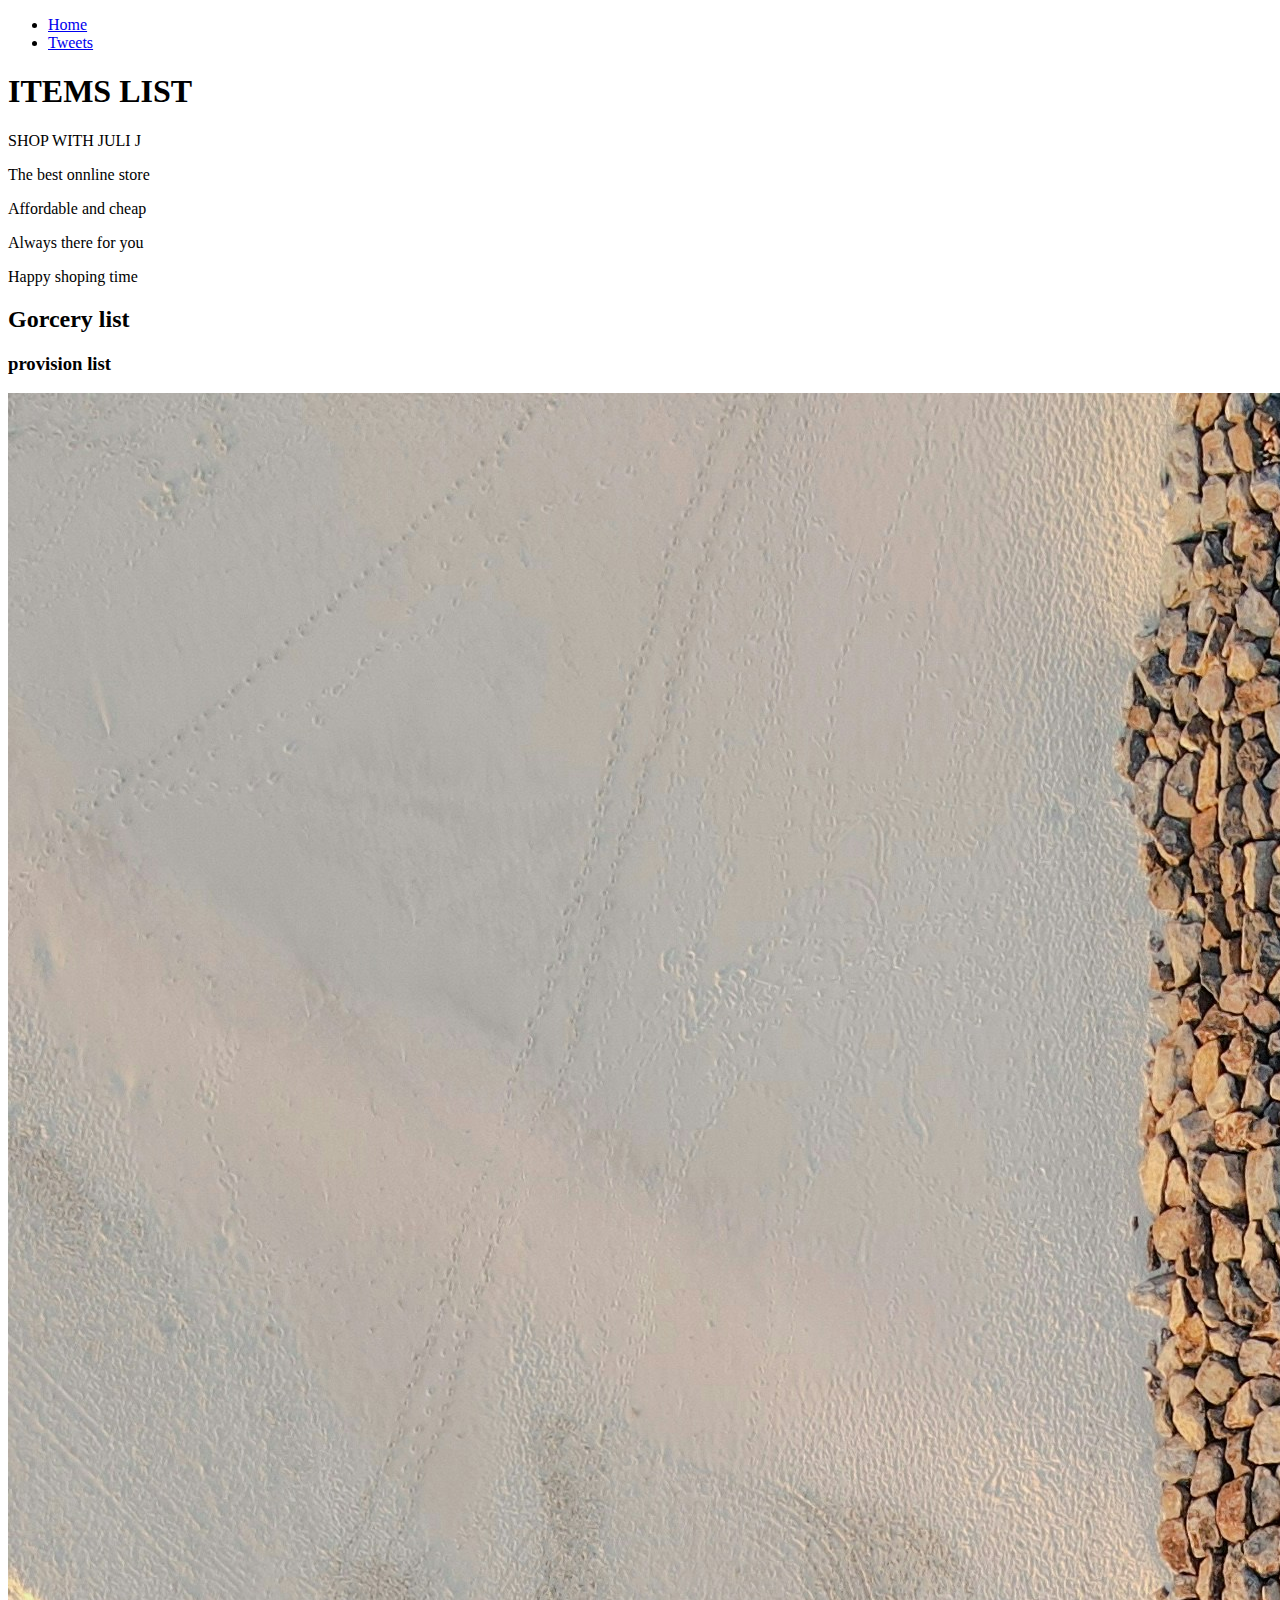
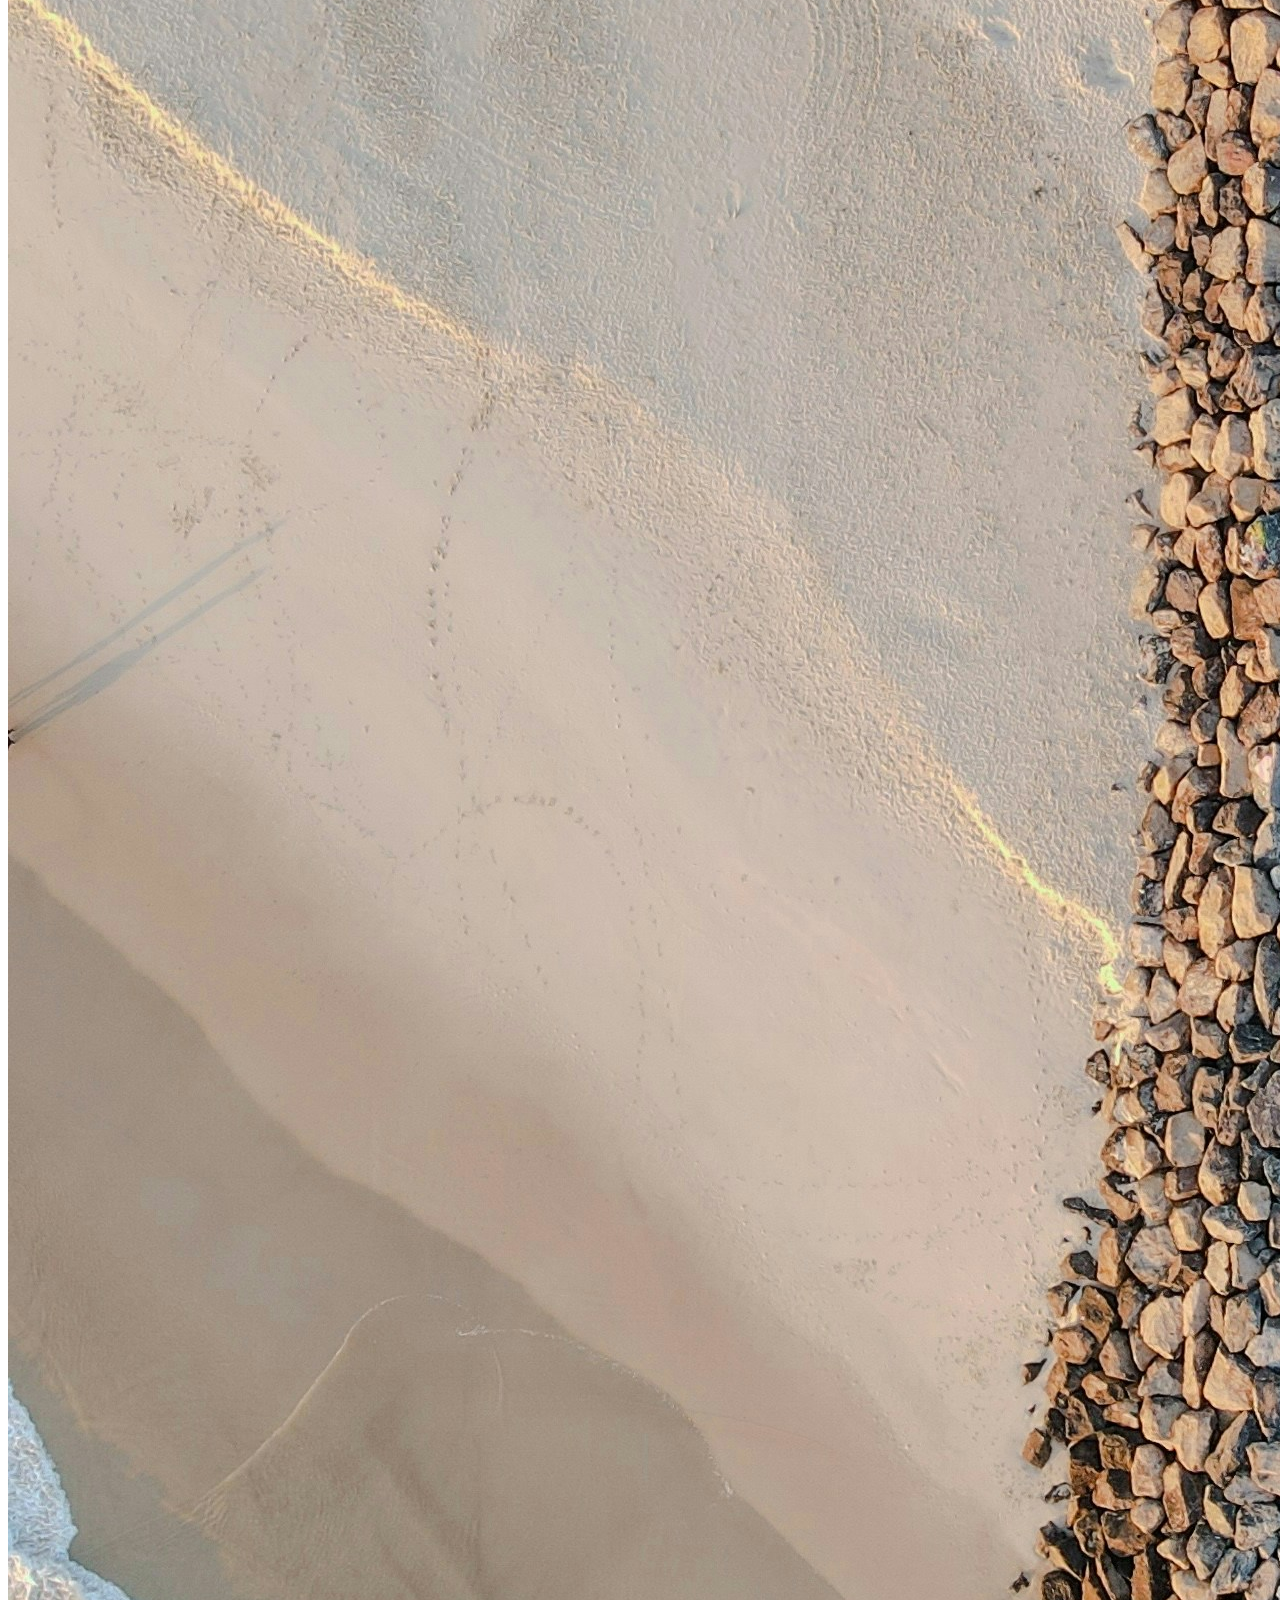
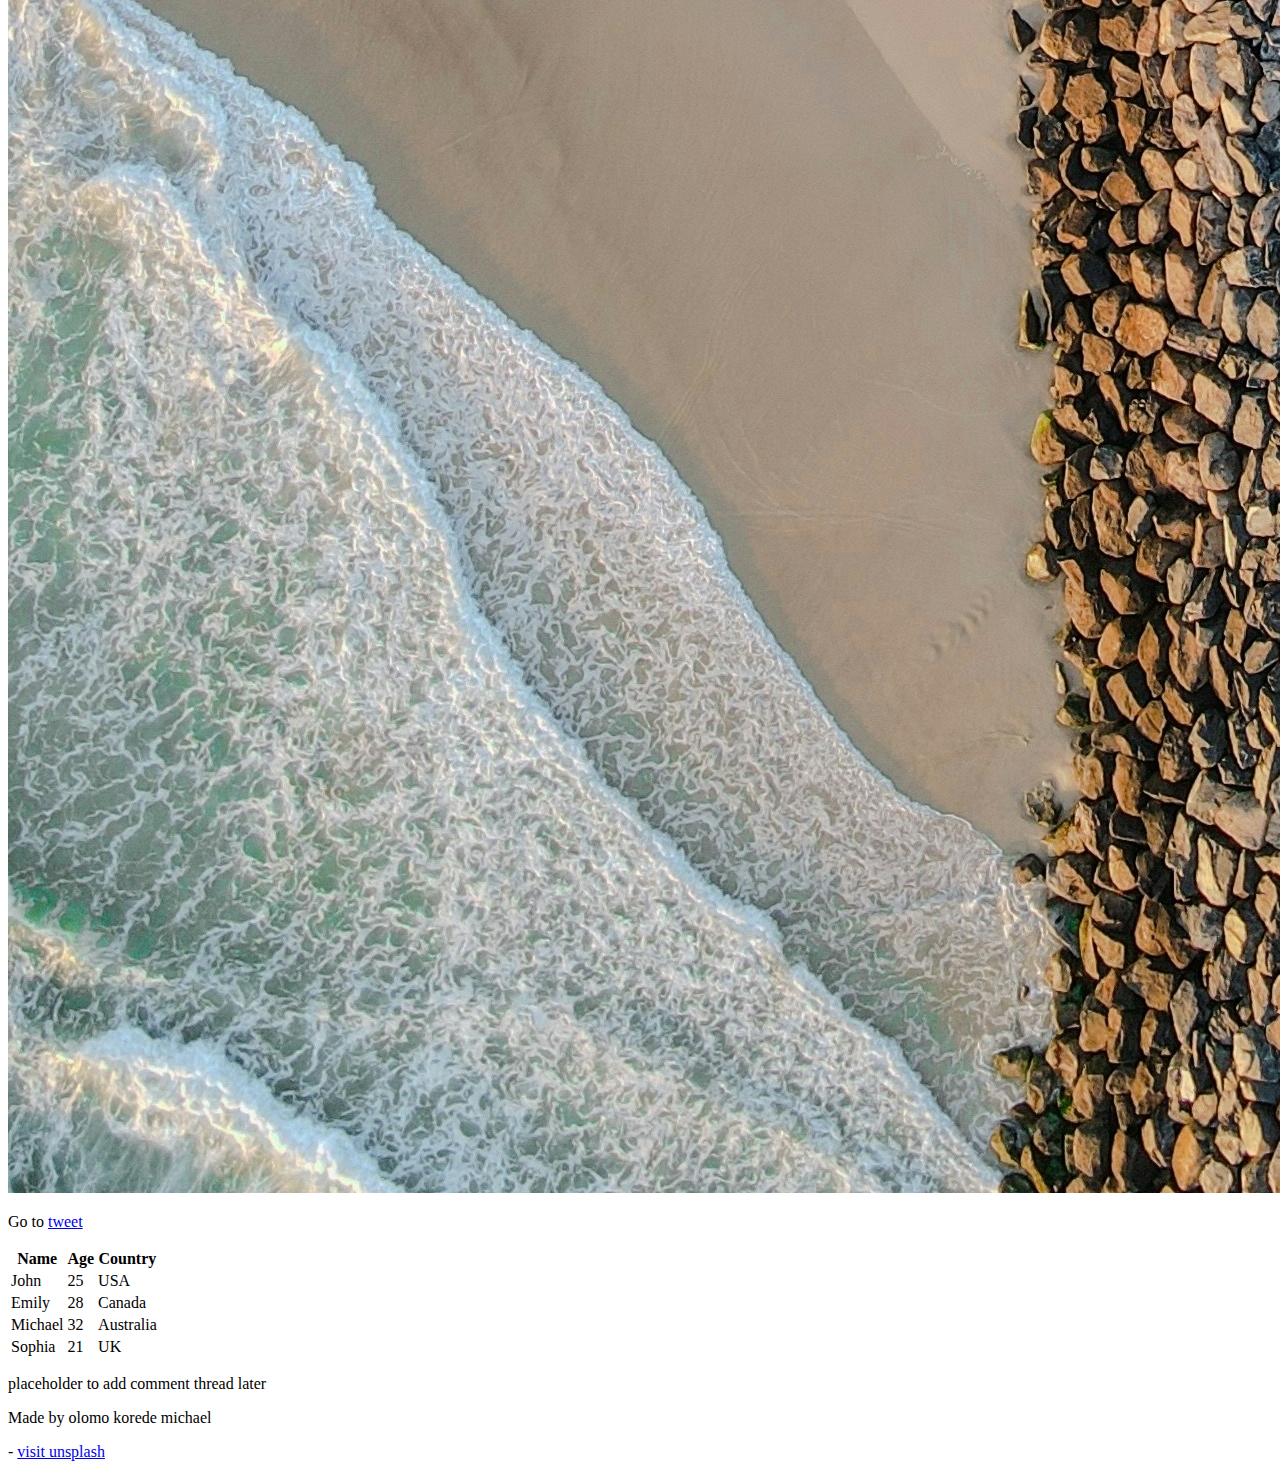
<file: html_basic/index.html>
<!DOCTYPE html>
<html>
    <head>
        <meta charset="utf-8">
        <meta name="viewport" content="width=device-width, initial-scale=1.0">
        <title>JULI J cares</title>
    </head>
    <body>
        <header>
            <ul>
                <li><a href="index.html">Home</a></li>
                <li><a href="tweets.html">Tweets</a></li>
            </ul>
        </header>
        <main>
            <article>
        <h1>ITEMS LIST</h1>
        <p>SHOP WITH JULI J</p>
        <p>The best onnline store</p>
        <p>Affordable and cheap</p>
        <p>Always there for you</p>
        <p>Happy shoping time</p>
        <h2>Gorcery list</h2>
        <h3>provision list</h3>
        <a href="https://unsplash.com/photos/an-aerial-view-of-a-road-next-to-a-body-of-water-rPzGrpFFmPI"><img src="sea.jpg" alt="sea meets desert"></a>
        <p>Go to <a href="tweets.html">tweet</a></p>
        <table style=" width 100%">
            <thead>
            <tr>
                <th>Name</th>
                <th>Age</th>
                <th>Country</th>
            </tr>
            </thead>
            <tbody>
            <tr>
                <td>John</td>
                <td>25</td>
                <td>USA</td>
            </tr>
            <tr>
                <td>Emily</td>
                <td>28</td>
                <td>Canada</td>
            </tr>
            <tr>
                <td>Michael</td>
                <td>32</td>
                <td>Australia</td>
             </tr>
             <tr>
                <td>Sophia</td>
                <td>21</td>
                <td>UK</td>
             </tr>
            </tbody>
        </table>
        </article>
        <aside>
            <p>placeholder to add comment thread later</p>
        </aside>
        </main>
        <footer>
            <p>Made by olomo korede michael</p> - <a href="https://unsplash.com/photos/an-aerial-view-of-a-road-next-to-a-body-of-water-rPzGrpFFmPI" target="_blank">visit unsplash</a>
        </footer>
    </body>
</html>
</file>
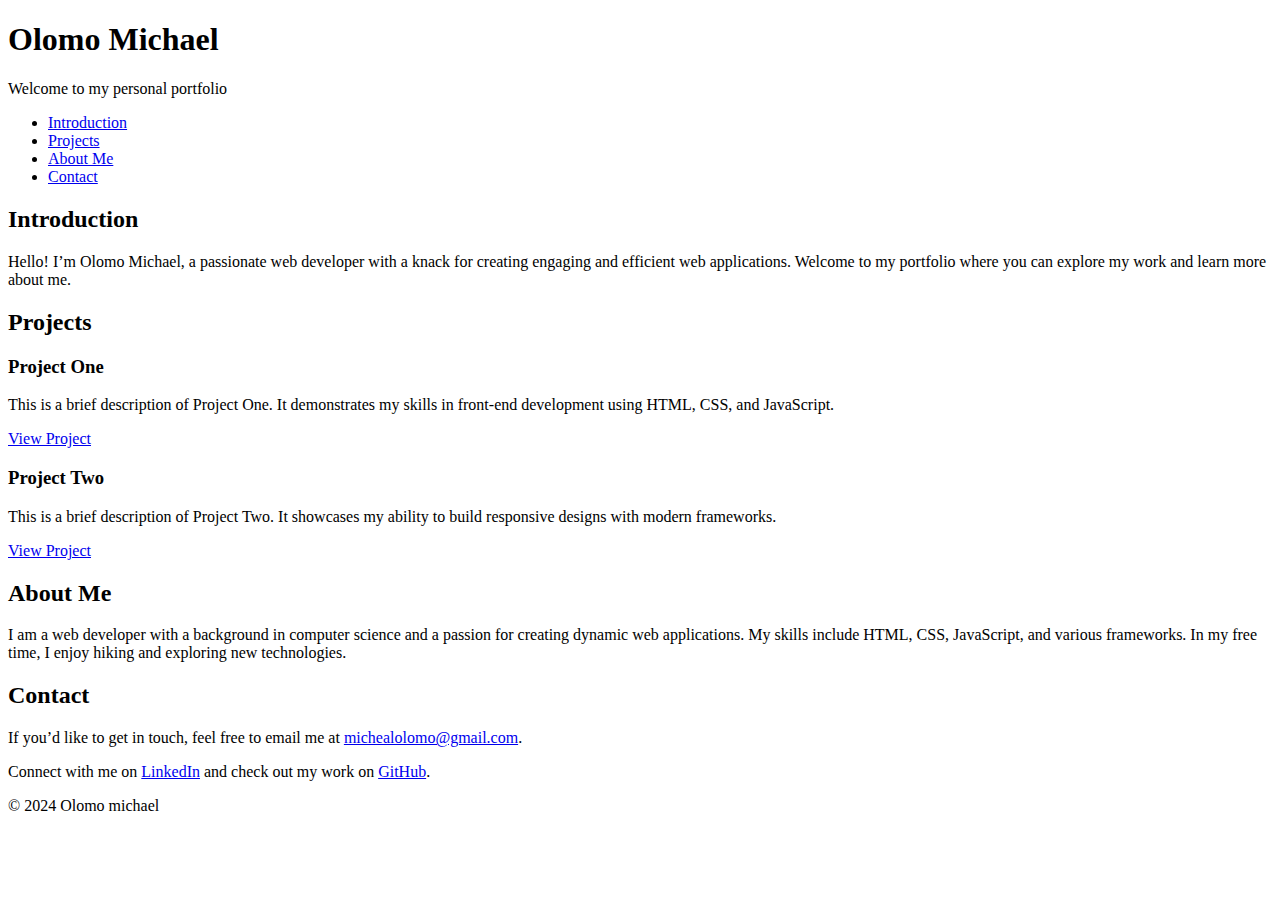
<file: portfolio/index.html>
<!DOCTYPE html>
<html lang="en">

<head>
    <meta charset="utf-8">
    <title>Olomo Michael - Personal Portfolio</title>
</head>

<body>
    <header>
        <h1>Olomo Michael</h1>
        <p>Welcome to my personal portfolio</p>
    </header>

    <nav>
        <ul>
            <li><a href="#introduction">Introduction</a></li>
            <li><a href="#projects">Projects</a></li>
            <li><a href="#about">About Me</a></li>
            <li><a href="#contact">Contact</a></li>
        </ul>
    </nav>

    <section id="introduction">
        <h2>Introduction</h2>
        <p>Hello! I’m Olomo Michael, a passionate web developer with a knack for creating engaging and efficient web applications. Welcome to my portfolio where you can explore my work and learn more about me.</p>
    </section>

    <section id="projects">
        <h2>Projects</h2>
        <article class="project">
            <h3>Project One</h3>
            <p>This is a brief description of Project One. It demonstrates my skills in front-end development using HTML, CSS, and JavaScript.</p>
            <a href="https://example.com/project-one" target="_blank">View Project</a>
        </article>
        <article class="project">
            <h3>Project Two</h3>
            <p>This is a brief description of Project Two. It showcases my ability to build responsive designs with modern frameworks.</p>
            <a href="https://example.com/project-two" target="_blank">View Project</a>
        </article>
        
    </section>

    <section id="about">
        <h2>About Me</h2>
        <p>I am a web developer with a background in computer science and a passion for creating dynamic web applications. My skills include HTML, CSS, JavaScript, and various frameworks. In my free time, I enjoy hiking and exploring new technologies.</p>
        
    </section>

    <section id="contact">
        <h2>Contact</h2>
        <p>If you’d like to get in touch, feel free to email me at <a href="mailto:michealolomo@gmail.com">michealolomo@gmail.com</a>.</p>
        <p>Connect with me on <a href="www.linkedin.com/in/olomo-michael" target="_blank">LinkedIn</a> and check out my work on <a href="https://github.com/johndoe" target="_blank">GitHub</a>.</p>
    </section>
    
    <footer>
        <p>
         &copy; 2024 Olomo michael
        </p>
    </footer>
</body>

</html>
</file>
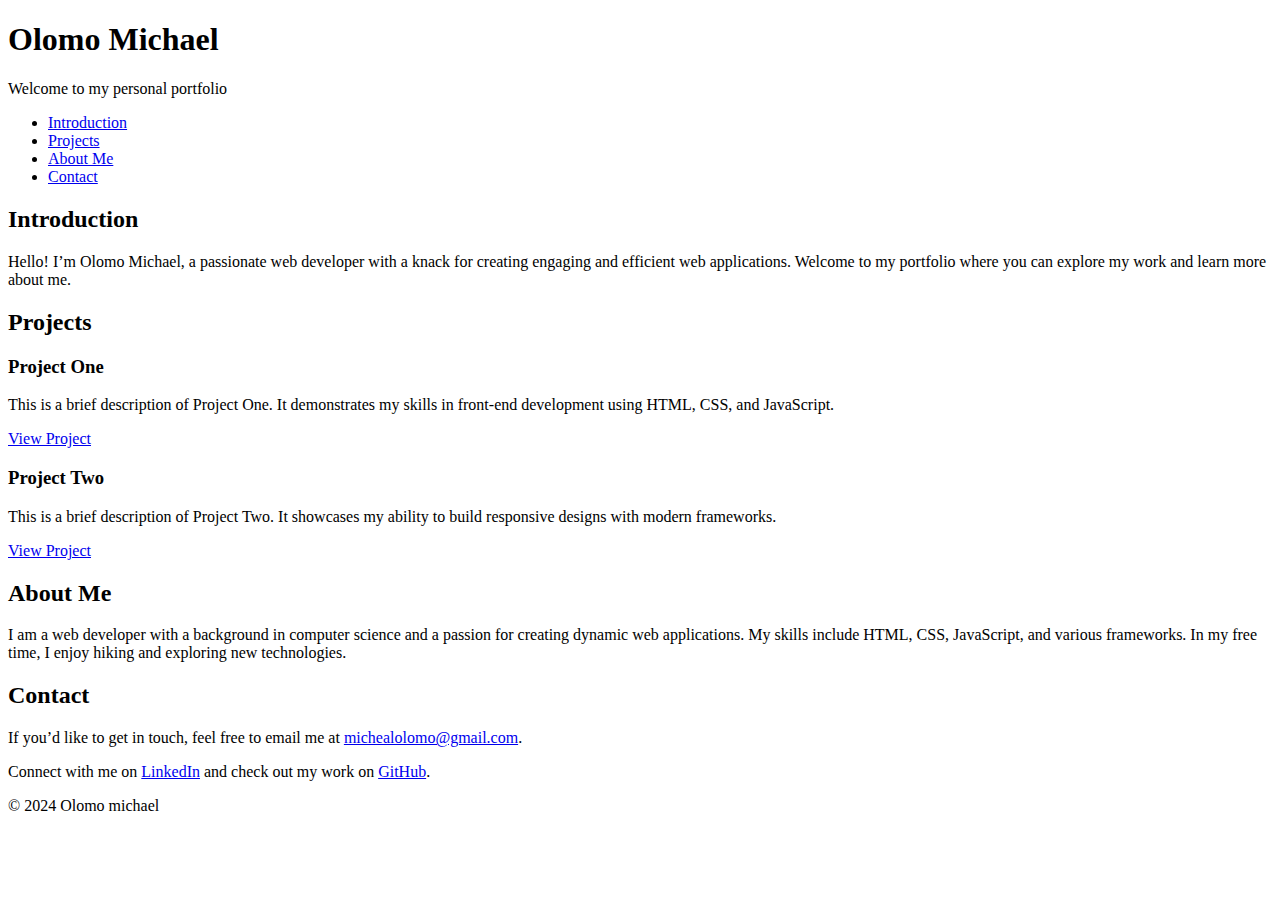
<file: html_basic/portfolio/index.html>
<!DOCTYPE html>
<html lang="en">

<head>
    <meta charset="utf-8">
    <title>Olomo Michael - Personal Portfolio</title>
</head>

<body>
    <header>
        <h1>Olomo Michael</h1>
        <p>Welcome to my personal portfolio</p>
    </header>

    <nav>
        <ul>
            <li><a href="#introduction">Introduction</a></li>
            <li><a href="#projects">Projects</a></li>
            <li><a href="#about">About Me</a></li>
            <li><a href="#contact">Contact</a></li>
        </ul>
    </nav>

    <section id="introduction">
        <h2>Introduction</h2>
        <p>Hello! I’m Olomo Michael, a passionate web developer with a knack for creating engaging and efficient web applications. Welcome to my portfolio where you can explore my work and learn more about me.</p>
    </section>

    <section id="projects">
        <h2>Projects</h2>
        <article class="project">
            <h3>Project One</h3>
            <p>This is a brief description of Project One. It demonstrates my skills in front-end development using HTML, CSS, and JavaScript.</p>
            <a href="https://example.com/project-one" target="_blank">View Project</a>
        </article>
        <article class="project">
            <h3>Project Two</h3>
            <p>This is a brief description of Project Two. It showcases my ability to build responsive designs with modern frameworks.</p>
            <a href="https://example.com/project-two" target="_blank">View Project</a>
        </article>
        
    </section>

    <section id="about">
        <h2>About Me</h2>
        <p>I am a web developer with a background in computer science and a passion for creating dynamic web applications. My skills include HTML, CSS, JavaScript, and various frameworks. In my free time, I enjoy hiking and exploring new technologies.</p>
        
    </section>

    <section id="contact">
        <h2>Contact</h2>
        <p>If you’d like to get in touch, feel free to email me at <a href="mailto:michealolomo@gmail.com">michealolomo@gmail.com</a>.</p>
        <p>Connect with me on <a href="www.linkedin.com/in/olomo-michael" target="_blank">LinkedIn</a> and check out my work on <a href="https://github.com/johndoe" target="_blank">GitHub</a>.</p>
    </section>
    <footer>
        <p>
         &copy; 2024 Olomo michael
        </p>
    </footer>
</body>

</html>
</file>
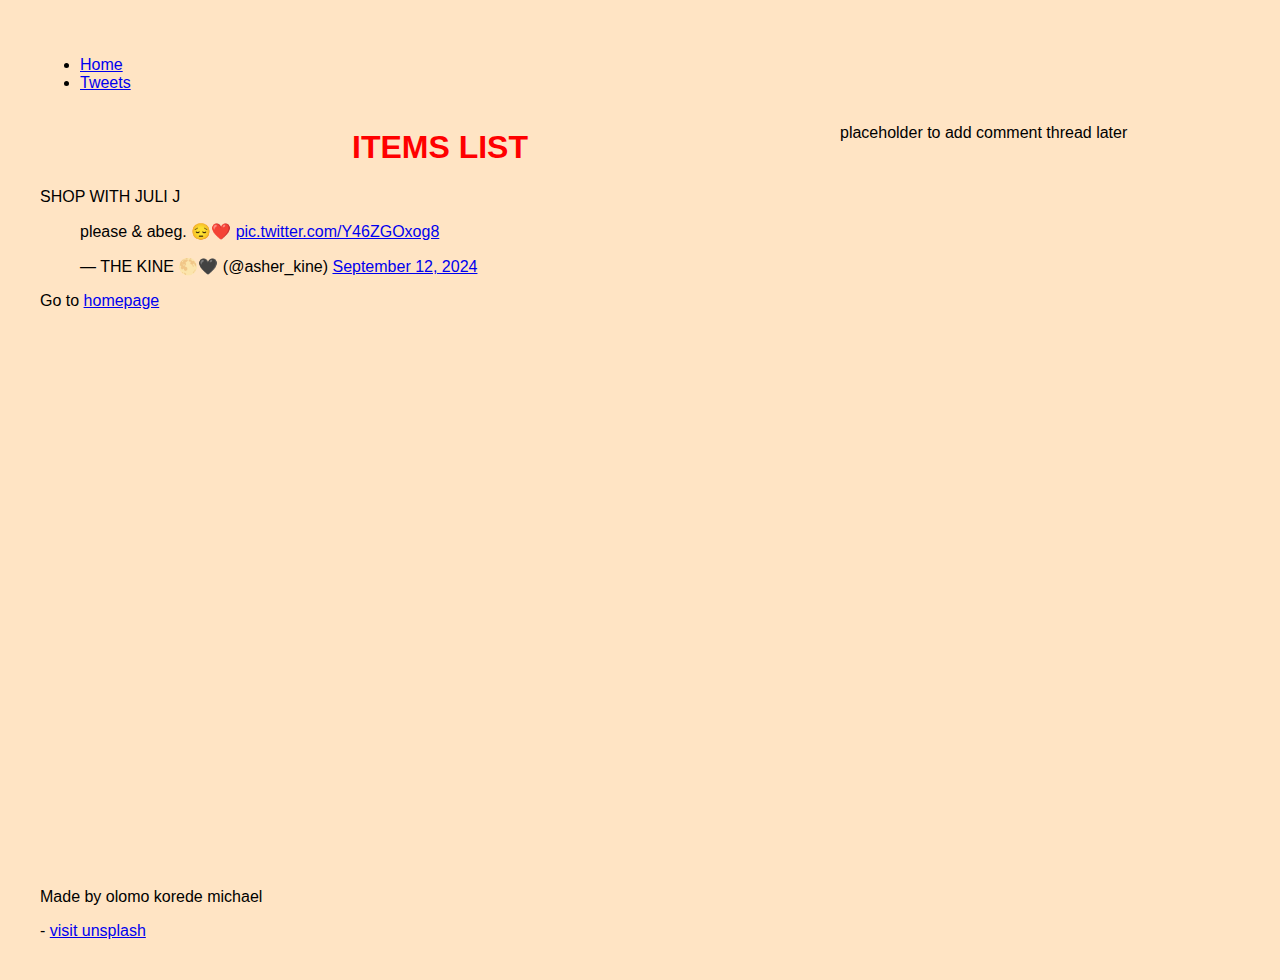
<file: css_basic/tweets.html>
<!DOCTYPE html>
<html>
    <head>
        <meta charset="utf-8">
        <meta name="viewport" content="width=device-width, initial-scale=1.0">
        <link href="base.css" rel="stylesheet">
<link href="styles.css" rel="stylesheet">
        <title>JULI J cares</title>
    </head>
    <body class="works_on_smartphone">
        <header>
            <ul>
                <li><a href="index.html">Home</a></li>
                <li><a href="tweets.html">Tweets</a></li>
            </ul>
        </header>
        <main>
            <article>
                <h1>ITEMS LIST</h1>
            <p>SHOP WITH JULI J</p>
            <blockquote class="twitter-tweet"><p lang="en" dir="ltr">please &amp; abeg. 😔❤️ <a href="https://t.co/Y46ZGOxog8">pic.twitter.com/Y46ZGOxog8</a></p>&mdash; THE KINE 🌕🖤 (@asher_kine) <a href="https://twitter.com/asher_kine/status/1834172145435300323?ref_src=twsrc%5Etfw">September 12, 2024</a></blockquote> <script async src="https://platform.twitter.com/widgets.js" charset="utf-8"></script>
            <p>Go to <a href="index.html">homepage</a></p>
            </article>
            <aside>
                <p>placeholder to add comment thread later</p>
            </aside>
        </main>
        <footer>
            <p>Made by olomo korede michael</p> - <a href="https://unsplash.com/photos/an-aerial-view-of-a-road-next-to-a-body-of-water-rPzGrpFFmPI" target="_blank">visit unsplash</a>
        </footer>
       
    </body>
</html>
</file>
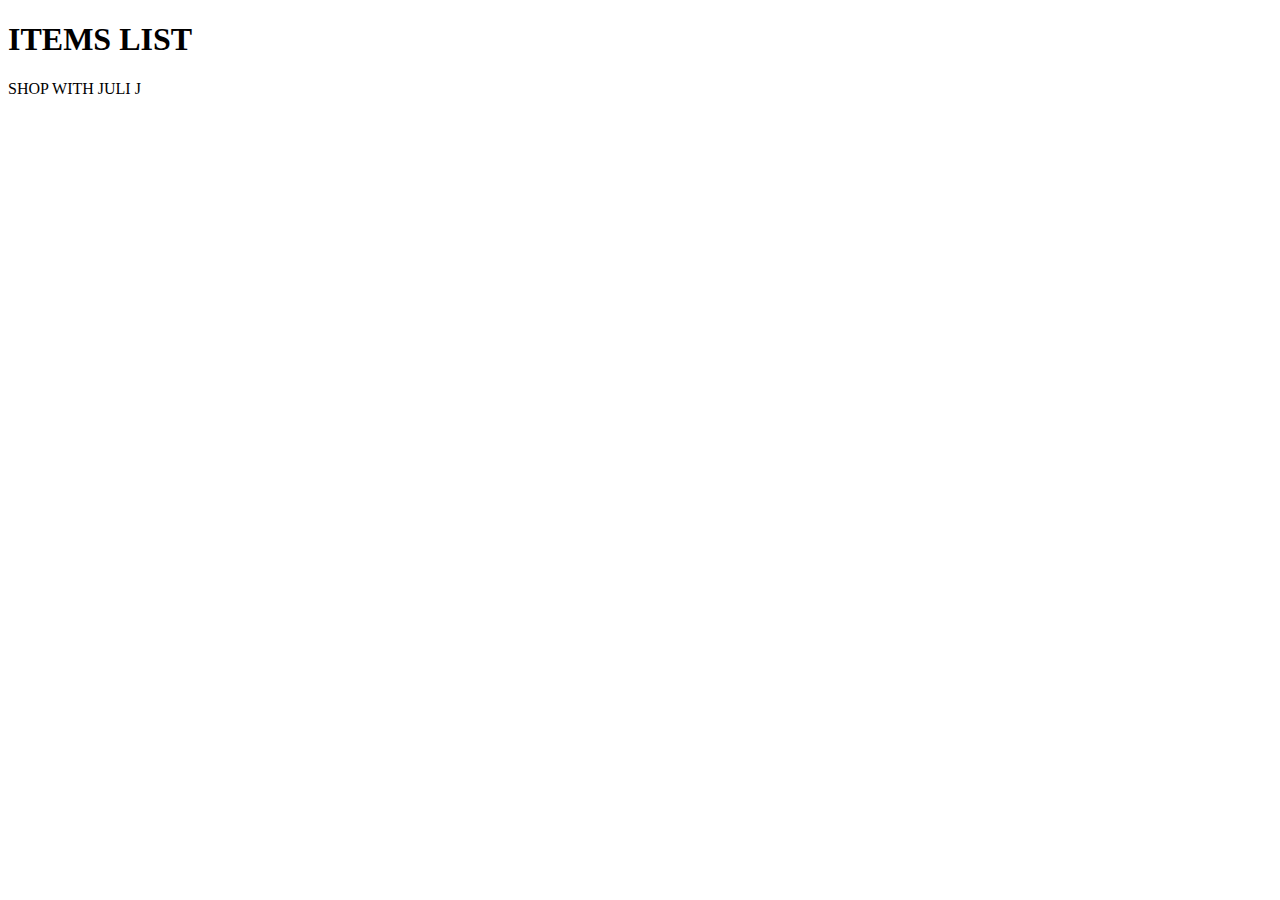
<file: html_basic/base_index.html>
<!DOCTYPE html>
<html>
    <head>
        <meta charset="utf-8">
        <meta name="viewport" content="width=device-width, initial-scale=1.0">
        <title>JULI J cares</title>
    </head>
    <body>
        <h1>ITEMS LIST</h1>
        <p>SHOP WITH JULI J</p>
    </body>
</html>
</file>
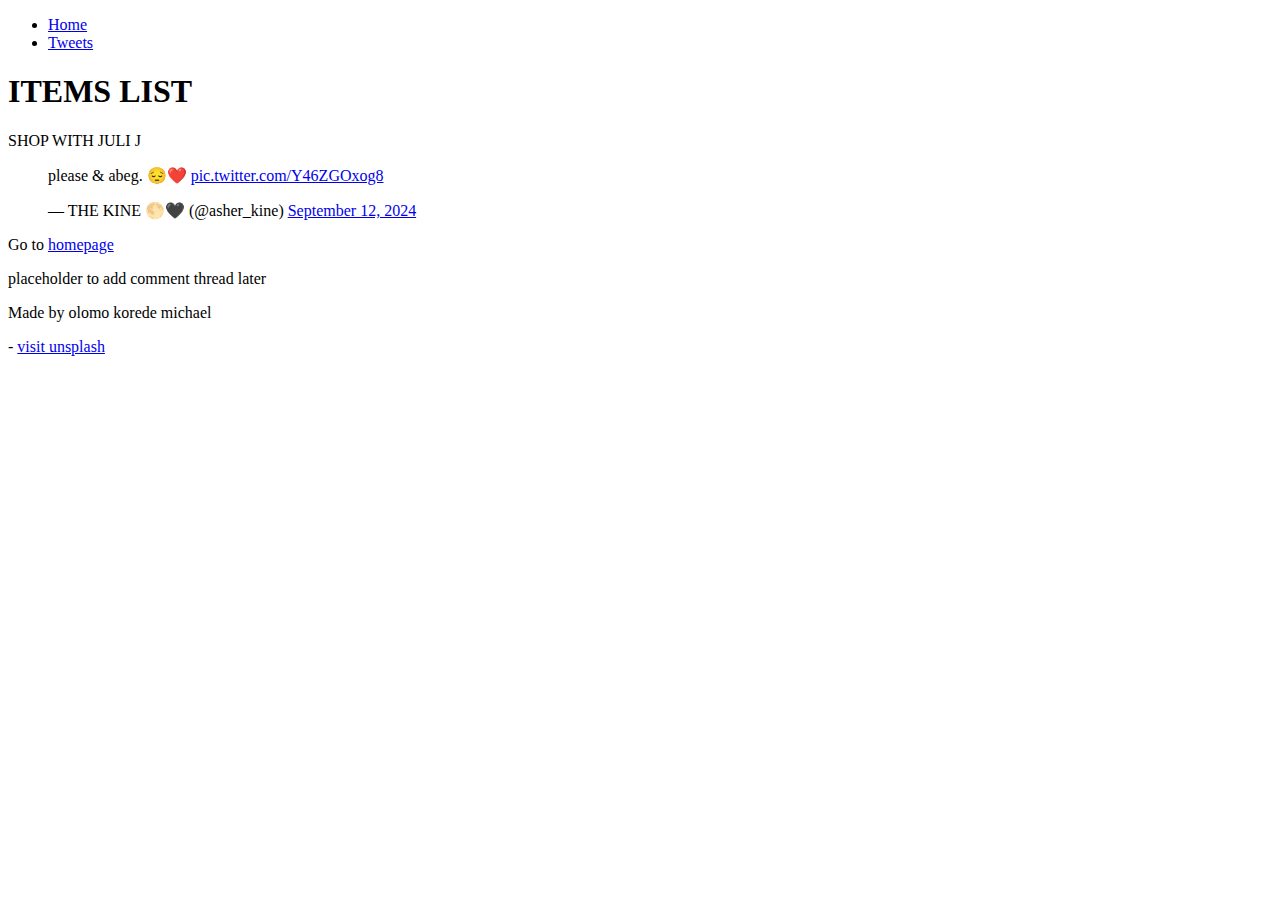
<file: html_basic/tweets.html>
<!DOCTYPE html>
<html>
    <head>
        <meta charset="utf-8">
        <meta name="viewport" content="width=device-width, initial-scale=1.0">
        <title>JULI J cares</title>
    </head>
    <body>
        <header>
            <ul>
                <li><a href="index.html">Home</a></li>
                <li><a href="tweets.html">Tweets</a></li>
            </ul>
        </header>
        <main>
            <article>
                <h1>ITEMS LIST</h1>
            <p>SHOP WITH JULI J</p>
            <blockquote class="twitter-tweet"><p lang="en" dir="ltr">please &amp; abeg. 😔❤️ <a href="https://t.co/Y46ZGOxog8">pic.twitter.com/Y46ZGOxog8</a></p>&mdash; THE KINE 🌕🖤 (@asher_kine) <a href="https://twitter.com/asher_kine/status/1834172145435300323?ref_src=twsrc%5Etfw">September 12, 2024</a></blockquote> <script async src="https://platform.twitter.com/widgets.js" charset="utf-8"></script>
            <p>Go to <a href="index.html">homepage</a></p>
            </article>
            <aside>
                <p>placeholder to add comment thread later</p>
            </aside>
        </main>
        <footer>
            <p>Made by olomo korede michael</p> - <a href="https://unsplash.com/photos/an-aerial-view-of-a-road-next-to-a-body-of-water-rPzGrpFFmPI" target="_blank">visit unsplash</a>
        </footer>
       
    </body>
</html>
</file>
<file: css_basic/base.css>
body {
    font-family: Arial, sans-serif;
    background-color: rgb(230, 173, 229);
     }
 h1 {
        color: rgb(255, 0, 0);
        text-align: center;
    }
</file>
<file: css_basic/styles.css>
body {
    display: flex;
    flex-direction: column;
    height: 100vh; 
    margin: 20px; 
    background-color: bisque;
    padding: 20px;
  }
  
  
  main {
    display: flex;
    flex-direction: row;
    flex: auto; 
    overflow: hidden; 
  }
  
  
  article {
    flex: 2; 
    overflow-y: auto; 
    overflow-y: auto;
    block-size: 100%
  }
  
  h1 { display: block; font-size: 2em; margin-top: o.67em;
    }
    table, th, td {
        border: 1px solid
    }
  
  
  aside {
    flex: 1; 
    overflow-y: auto; 
    overflow-y: auto;
  }
</file>
